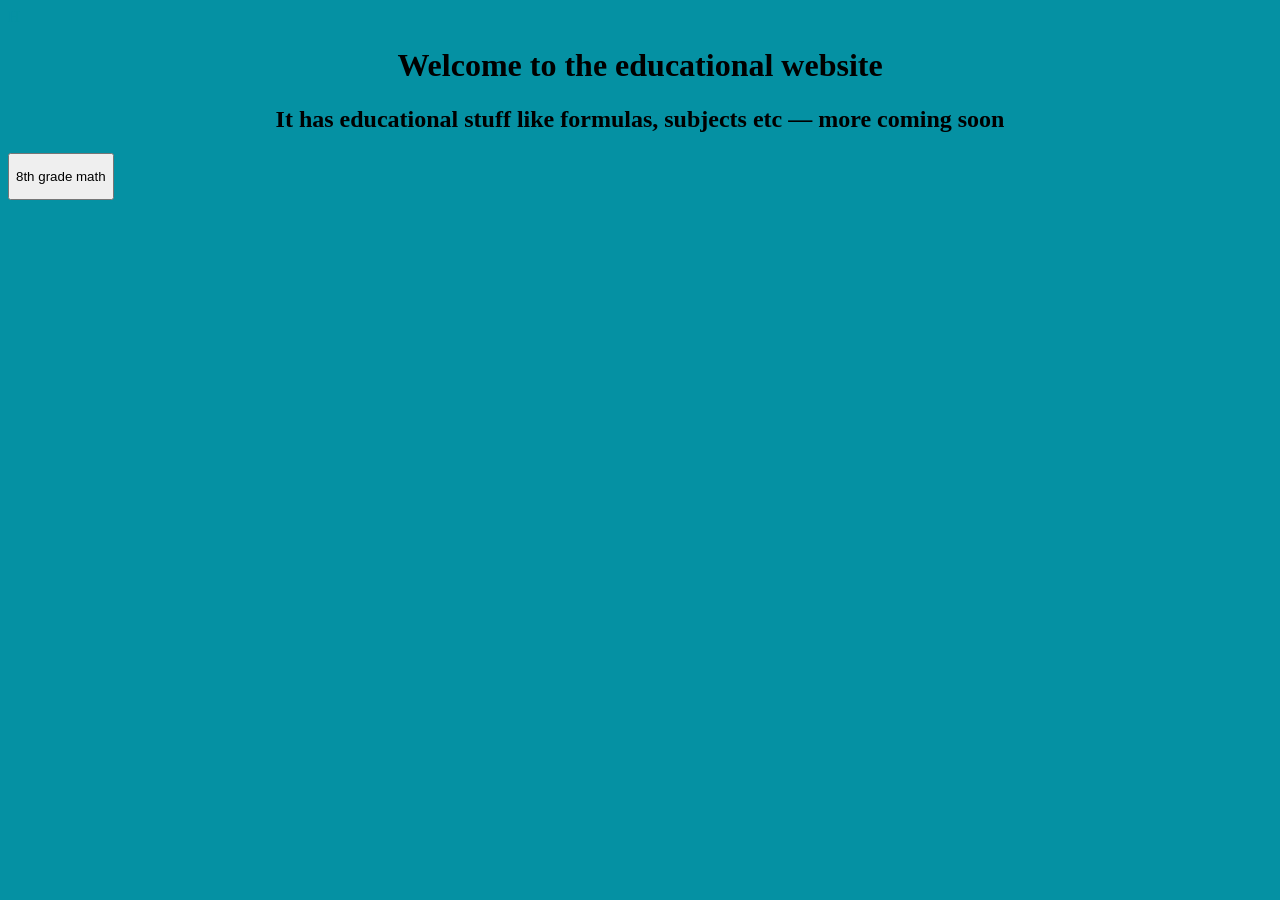
<file: index.html>
<html>
  <head>
    <link rel="stylesheet" href="style.css">
  </head>
  <body>
    <!-- Clean hidden link -->
    <a class="hide" href="englishWIP.html">H</a>

    <h1 class="center">Welcome to the educational website</h1>
    <h2 class="center">It has educational stuff like formulas, subjects etc — more coming soon</h2>
    <h3 class="center"></h3>

    <a href="math.html">
      <button><p>8th grade math</p></button>
    </a>
  </body>
</html>
</file>
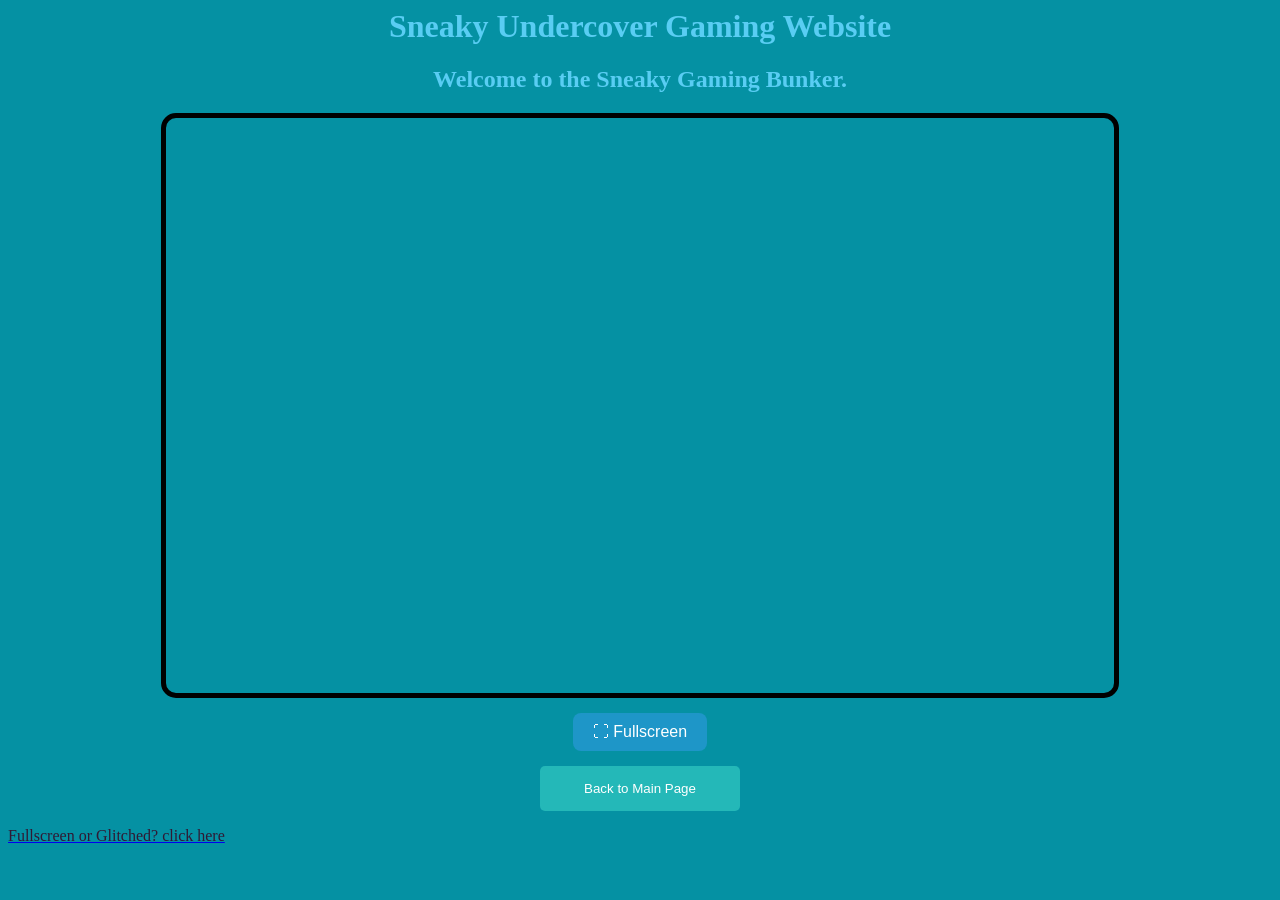
<file: englishWIP.html>
<html>
<head>
    <link rel="stylesheet" href="style.css">
    <title>Hidden English Learning (WIP)</title>
    <link rel="icon" type="image/png" href="favicon.png">
</head>

<style>
    iframe {
        align-items: center;
        border: 5px solid black;
        border-radius: 15px;
        display: block;
        margin-left: auto;
        margin-right: auto;
        width: 75%;
        height: 65%;
    }

    .CenterColor {
        text-align: center;
        color: rgb(89, 205, 243);
    }

    body {
        background-color: rgb(5, 145, 163);
        
    }

    #BackButton {
        display: flex;
        flex-direction: column;
        align-items: center;
        justify-content: center;
        margin: 10px auto;
        padding: 15px 20px;
        color: white;
        text-align: center;
        border: none;
        border-radius: 5px;
        cursor: pointer;
        transition: background-color 0.3s;
        max-width: 200px;
        width: 100%;
        background-color: rgb(36, 184, 184);
    }

    #FullscreenButton {
        display: block;
        margin: 15px auto;
        padding: 10px 20px;
        background-color: rgb(30, 150, 200);
        color: white;
        border: none;
        border-radius: 8px;
        cursor: pointer;
        font-size: 16px;
        transition: background-color 0.3s;
    }

    #FullscreenButton:hover {
        background-color: rgb(20, 120, 170);
    }

    .color {
        color: rgb(48, 25, 52);
    }

</style>

<body>
<link rel="stylesheet" href="style.css">


<h1 class="CenterColor">Sneaky Undercover Gaming Website</h1>
<h2 class="CenterColor">Welcome to the Sneaky Gaming Bunker.</h2>

<iframe id="gameframe" title="bitlife" width="70%" height="65%" src="https://learnformulasmathandwaymore.github.io/EnglishWIP/"></iframe>

<button id="FullscreenButton">⛶ Fullscreen</button>

<button id="BackButton" onclick="window.location.href='../eductional'">Back to Main Page</button>

<a href="https://learnformulasmathandwaymore.github.io/EnglishWIP/" target="_blank">
    <p class="color">Fullscreen or Glitched? click here</p>
</a>


<script>
    const iframe = document.getElementById("gameframe");
    const fsButton = document.getElementById("FullscreenButton");

    fsButton.onclick = () => {
        if (iframe.requestFullscreen) iframe.requestFullscreen();
        else if (iframe.webkitRequestFullscreen) iframe.webkitRequestFullscreen();
        else if (iframe.msRequestFullscreen) iframe.msRequestFullscreen();
    };
</script>

</body>
</html>

</body>
</html>
</file>
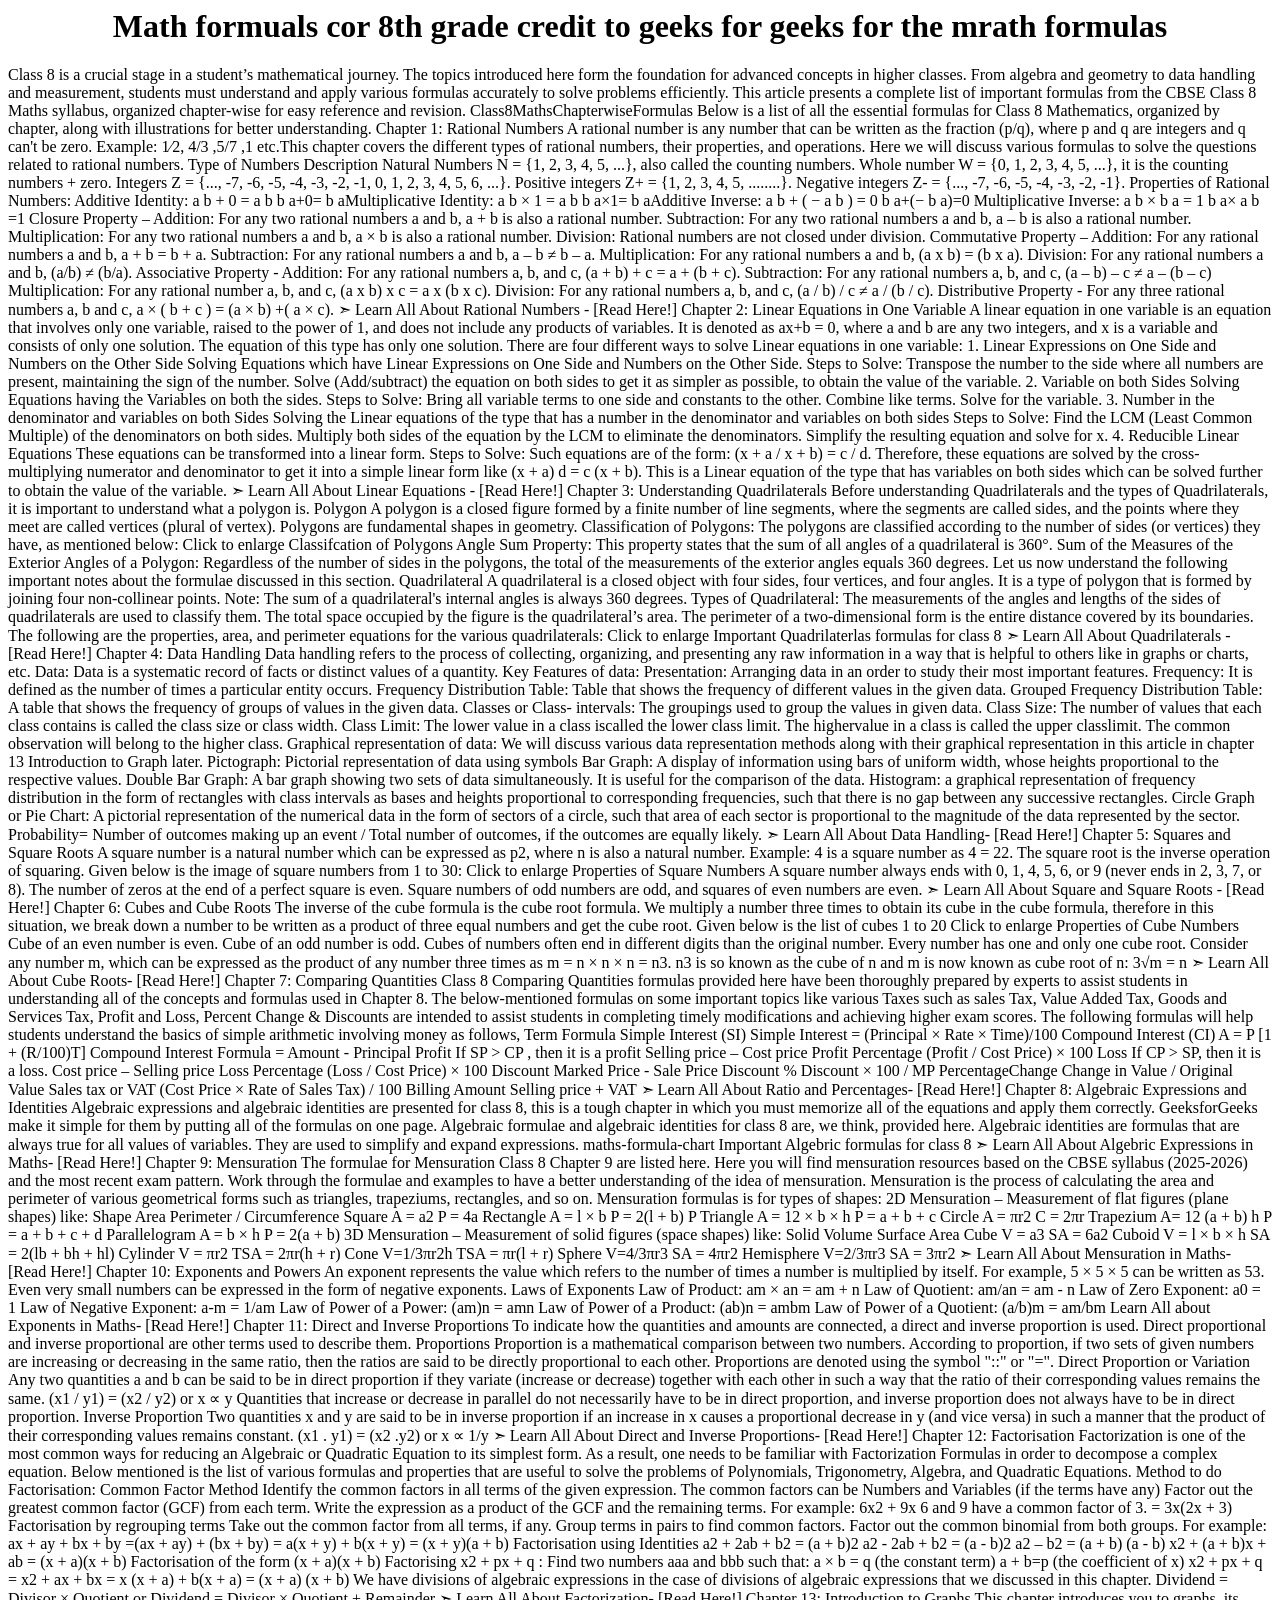
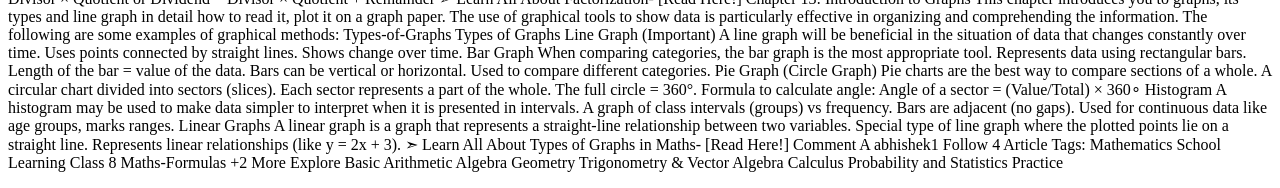
<file: math.html>
<html>
  <body>
    <center> <h1> Math formuals cor 8th grade credit to geeks for geeks for the mrath formulas </h1></center>
    <p> Class 8 is a crucial stage in a student’s mathematical journey. The topics introduced here form the foundation for advanced concepts in higher classes. From algebra and geometry to data handling and measurement, students must understand and apply various formulas accurately to solve problems efficiently. This article presents a complete list of important formulas from the CBSE Class 8 Maths syllabus, organized chapter-wise for easy reference and revision.

Class8MathsChapterwiseFormulas
Below is a list of all the essential formulas for Class 8 Mathematics, organized by chapter, along with illustrations for better understanding.

Chapter 1: Rational Numbers
A rational number is any number that can be written as the fraction (p/q), where p and q are integers and q can't be zero. Example: 1⁄2, 4/3 ,5/7 ,1 etc.This chapter covers the different types of rational numbers, their properties, and operations.

Here we will discuss various formulas to solve the questions related to rational numbers.

Type of Numbers

Description

Natural Numbers

N = {1, 2, 3, 4, 5, ...}, also called the counting numbers.

Whole number

W = {0, 1, 2, 3, 4, 5, ...}, it is the counting numbers + zero.

Integers

Z = {..., -7, -6, -5, -4, -3, -2, -1, 0, 1, 2, 3, 4, 5, 6, ...}.

Positive integers

Z+ = {1, 2, 3, 4, 5, ........}.

Negative integers

Z- = {..., -7, -6, -5, -4, -3, -2, -1}.

Properties of Rational Numbers:

Additive Identity: 
a
b
+
0
=
a
b
b
a
​	
 +0= 
b
a
​	
 
Multiplicative Identity: 
a
b
×
1
=
a
b
b
a
​	
 ×1= 
b
a
​	
 
Additive Inverse: 
a
b
+
(
−
a
b
)
=
0
b
a
​	
 +(− 
b
a
​	
 )=0
Multiplicative Inverse: 
a
b
×
b
a
=
1
b
a
​	
 × 
a
b
​	
 =1
Closure Property –

Addition: For any two rational numbers a and b, a + b is also a rational number.
Subtraction: For any two rational numbers a and b, a – b is also a rational number.
Multiplication: For any two rational numbers a and b, a × b is also a rational number.
Division: Rational numbers are not closed under division.
Commutative Property –

Addition: For any rational numbers a and b, a + b = b + a.
Subtraction: For any rational numbers a and b, a – b ≠ b – a.
Multiplication: For any rational numbers a and b, (a x b) = (b x a).
Division: For any rational numbers a and b, (a/b) ≠ (b/a).
Associative Property -

 Addition: For any rational numbers a, b, and c, (a + b) + c = a + (b + c).
Subtraction: For any rational numbers a, b, and c, (a – b) – c ≠ a – (b – c)
Multiplication: For any rational number a, b, and c, (a x b) x c = a x (b x c).
Division: For any rational numbers a, b, and c, (a / b) / c ≠ a / (b / c).
Distributive Property -

For any three rational numbers a, b and c, a × ( b + c ) = (a × b) +( a × c).
➣ Learn All About Rational Numbers - [Read Here!]
Chapter 2: Linear Equations in One Variable
A linear equation in one variable is an equation that involves only one variable, raised to the power of 1, and does not include any products of variables. It is denoted as ax+b = 0, where a and b are any two integers, and x is a variable and consists of only one solution. The equation of this type has only one solution.

There are four different ways to solve Linear equations in one variable:

1. Linear Expressions on One Side and Numbers on the Other Side

Solving Equations which have Linear Expressions on One Side and Numbers on the Other Side.

Steps to Solve:

Transpose the number to the side where all numbers are present, maintaining the sign of the number.
Solve (Add/subtract) the equation on both sides to get it as simpler as possible, to obtain the value of the variable.
2. Variable on both Sides

Solving Equations having the Variables on both the sides.

Steps to Solve:

Bring all variable terms to one side and constants to the other.
Combine like terms.
Solve for the variable.
3. Number in the denominator and variables on both Sides

Solving the Linear equations of the type that has a number in the denominator and variables on both sides

Steps to Solve:

Find the LCM (Least Common Multiple) of the denominators on both sides.
Multiply both sides of the equation by the LCM to eliminate the denominators.
Simplify the resulting equation and solve for x.
4. Reducible Linear Equations

These equations can be transformed into a linear form.

Steps to Solve:

Such equations are of the form: (x + a / x + b) = c / d.
Therefore, these equations are solved by the cross-multiplying numerator and denominator to get it into a simple linear form like (x + a) d = c (x + b). 
This is a Linear equation of the type that has variables on both sides which can be solved further to obtain the value of the variable.
➣ Learn All About Linear Equations - [Read Here!]
Chapter 3: Understanding Quadrilaterals
Before understanding Quadrilaterals and the types of Quadrilaterals, it is important to understand what a polygon is.

Polygon

A polygon is a closed figure formed by a finite number of line segments, where the segments are called sides, and the points where they meet are called vertices (plural of vertex). Polygons are fundamental shapes in geometry.
Classification of Polygons: The polygons are classified according to the number of sides (or vertices) they have, as mentioned below:

Click to enlarge
Classifcation of Polygons
Angle Sum Property: This property states that the sum of all angles of a quadrilateral is 360°.
Sum of the Measures of the Exterior Angles of a Polygon: Regardless of the number of sides in the polygons, the total of the measurements of the exterior angles equals 360 degrees.
Let us now understand the following important notes about the formulae discussed in this section.

Quadrilateral

A quadrilateral is a closed object with four sides, four vertices, and four angles. It is a type of polygon that is formed by joining four non-collinear points. 
Note: The sum of a quadrilateral's internal angles is always 360 degrees.

Types of Quadrilateral: The measurements of the angles and lengths of the sides of quadrilaterals are used to classify them.

The total space occupied by the figure is the quadrilateral’s area.
The perimeter of a two-dimensional form is the entire distance covered by its boundaries.
The following are the properties, area, and perimeter equations for the various quadrilaterals:

Click to enlarge
Important Quadrilaterlas formulas for class 8
➣ Learn All About Quadrilaterals - [Read Here!]
Chapter 4: Data Handling
Data handling refers to the process of collecting, organizing, and presenting any raw information in a way that is helpful to others like in graphs or charts, etc.

Data: Data is a systematic record of facts or distinct values of a quantity.

Key Features of data:

Presentation: Arranging data in an order to study their most important features.

Frequency: It is defined as the number of times a particular entity occurs.

Frequency Distribution Table: Table that shows the frequency of different values in the given data.

Grouped Frequency Distribution Table: A table that shows the frequency of groups of values in the given data.

Classes or Class- intervals: The groupings used to group the values in given data.

Class Size: The number of values that each class contains is called the class size or class width. 

Class Limit:

The lower value in a class iscalled the lower class limit. 
The highervalue in a class is called the upper classlimit.
The common observation will belong to the higher class.
Graphical representation of data:

We will discuss various data representation methods along with their graphical representation in this article in chapter 13 Introduction to Graph later.

Pictograph: Pictorial representation of data using symbols
Bar Graph: A display of information using bars of uniform width, whose heights proportional to the respective values.
Double Bar Graph: A bar graph showing two sets of data simultaneously. It is useful for the comparison of the data.
Histogram: a graphical representation of frequency distribution in the form of rectangles with class intervals as bases and heights proportional to corresponding frequencies, such that there is no gap between any successive rectangles.
Circle Graph or Pie Chart: A pictorial representation of the numerical data in the form of sectors of a circle, such that area of each sector is proportional to the magnitude of the data represented by the sector.
Probability= Number of outcomes making up an event / Total number of outcomes, if the outcomes are equally likely.
➣ Learn All About Data Handling- [Read Here!]
Chapter 5: Squares and Square Roots
A square number is a natural number which can be expressed as p2, where n is also a natural number.
Example: 4 is a square number as 4 = 22. The square root is the inverse operation of squaring. 
Given below is the image of square numbers from 1 to 30:

Click to enlarge
Properties of Square Numbers

A square number always ends with 0, 1, 4, 5, 6, or 9 (never ends in 2, 3, 7, or 8).
The number of zeros at the end of a perfect square is even.
Square numbers of odd numbers are odd, and squares of even numbers are even.
➣ Learn All About Square and Square Roots - [Read Here!]
Chapter 6: Cubes and Cube Roots
The inverse of the cube formula is the cube root formula. We multiply a number three times to obtain its cube in the cube formula, therefore in this situation, we break down a number to be written as a product of three equal numbers and get the cube root.

Given below is the list of cubes 1 to 20

Click to enlarge
Properties of Cube Numbers

Cube of an even number is even.
Cube of an odd number is odd.
Cubes of numbers often end in different digits than the original number.
Every number has one and only one cube root.
Consider any number m, which can be expressed as the product of any number three times as m = n × n × n = n3. n3 is so known as the cube of n and m is now known as cube root of n: 3√m = n
➣ Learn All About Cube Roots- [Read Here!]
Chapter 7: Comparing Quantities
Class 8 Comparing Quantities formulas provided here have been thoroughly prepared by experts to assist students in understanding all of the concepts and formulas used in Chapter 8.

The below-mentioned formulas on some important topics like various Taxes such as sales Tax, Value Added Tax, Goods and Services Tax, Profit and Loss, Percent Change & Discounts are intended to assist students in completing timely modifications and achieving higher exam scores. 

The following formulas will help students understand the basics of simple arithmetic involving money as follows,

Term

Formula

Simple Interest (SI)

Simple Interest = (Principal × Rate × Time)/100

Compound Interest (CI)

A = P [1 + (R/100)T]
Compound Interest Formula = Amount - Principal

Profit
If SP > CP , then it is a profit

Selling price – Cost price

Profit Percentage

(Profit / Cost Price) × 100

Loss
If CP > SP, then it is a loss.

Cost price – Selling price

Loss Percentage

(Loss / Cost Price) × 100

Discount

Marked Price - Sale Price

Discount %

Discount × 100 / MP

PercentageChange

Change in Value / Original Value

Sales tax or VAT

(Cost Price × Rate of Sales Tax) / 100

Billing Amount

Selling price + VAT

➣ Learn All About Ratio and Percentages- [Read Here!]
Chapter 8: Algebraic Expressions and Identities 
Algebraic expressions and algebraic identities are presented for class 8, this is a tough chapter in which you must memorize all of the equations and apply them correctly. GeeksforGeeks make it simple for them by putting all of the formulas on one page. Algebraic formulae and algebraic identities for class 8 are, we think, provided here. 

Algebraic identities are formulas that are always true for all values of variables. They are used to simplify and expand expressions.

maths-formula-chart
Important Algebric formulas for class 8
➣ Learn All About Algebric Expressions in Maths- [Read Here!]
Chapter 9: Mensuration
The formulae for Mensuration Class 8 Chapter 9 are listed here. Here you will find mensuration resources based on the CBSE syllabus (2025-2026) and the most recent exam pattern. Work through the formulae and examples to have a better understanding of the idea of mensuration. Mensuration is the process of calculating the area and perimeter of various geometrical forms such as triangles, trapeziums, rectangles, and so on. 

Mensuration formulas is for types of shapes:

2D Mensuration – Measurement of flat figures (plane shapes) like:

Shape	Area	Perimeter / Circumference
Square	A = a2	P = 4a
Rectangle	A = l × b	P = 2(l + b) P
Triangle	A = 12 × b × h	P = a + b + c
Circle	A = πr2	C = 2πr
Trapezium	A= 12 (a + b) h	P = a + b + c + d
Parallelogram	A = b × h	P = 2(a + b)
3D Mensuration – Measurement of solid figures (space shapes) like:

Solid	Volume	Surface Area
Cube	V = a3	SA = 6a2
Cuboid	V = l × b × h	SA = 2(lb + bh + hl)
Cylinder	V = πr2	TSA = 2πr(h + r)
Cone	V=1/3πr2h	TSA = πr(l + r)
Sphere	V=4/3πr3	SA = 4πr2
Hemisphere	V=2/3πr3	SA = 3πr2
➣ Learn All About Mensuration in Maths- [Read Here!]
Chapter 10: Exponents and Powers
An exponent represents the value which refers to the number of times a number is multiplied by itself. For example, 5 × 5 × 5 can be written as 53. Even very small numbers can be expressed in the form of negative exponents.

Laws of Exponents

Law of Product: am × an = am + n
Law of Quotient: am/an = am - n
Law of Zero Exponent: a0 = 1
Law of Negative Exponent: a-m = 1/am
Law of Power of a Power: (am)n = amn
Law of Power of a Product: (ab)n = ambm
Law of Power of a Quotient: (a/b)m = am/bm
 Learn All about Exponents in Maths- [Read Here!]
Chapter 11: Direct and Inverse Proportions
To indicate how the quantities and amounts are connected, a direct and inverse proportion is used. Direct proportional and inverse proportional are other terms used to describe them. 

Proportions

Proportion is a mathematical comparison between two numbers.  According to proportion, if two sets of given numbers are increasing or decreasing in the same ratio, then the ratios are said to be directly proportional to each other. Proportions are denoted using the symbol  "::" or "=".

Direct Proportion or Variation

Any two quantities a and b can be said to be in direct proportion if they variate (increase or decrease) together with each other in such a way that the ratio of their corresponding values remains the same.

(x1 / y1) =  (x2 / y2)  or x ∝ y
Quantities that increase or decrease in parallel do not necessarily have to be in direct proportion, and inverse proportion does not always have to be in direct proportion.

Inverse Proportion

Two quantities x and y are said to be in inverse proportion if an increase in x causes a proportional decrease in y (and vice versa) in such a manner that the product of their corresponding values remains constant.

(x1 . y1) =  (x2 .y2)  or x ∝ 1/y
➣ Learn All About Direct and Inverse Proportions- [Read Here!]
Chapter 12: Factorisation 
Factorization is one of the most common ways for reducing an Algebraic or Quadratic Equation to its simplest form. As a result, one needs to be familiar with Factorization Formulas in order to decompose a complex equation. Below mentioned is the list of various formulas and properties that are useful to solve the problems of Polynomials, Trigonometry, Algebra, and Quadratic Equations. 

Method to do Factorisation:

Common Factor Method

Identify the common factors in all terms of the given expression. The common factors can be Numbers and Variables (if the terms have any)
Factor out the greatest common factor (GCF) from each term.
Write the expression as a product of the GCF and the remaining terms.
For example:

6x2 + 9x
6 and 9 have a common factor of 3.
= 3x(2x + 3)
Factorisation by regrouping terms

Take out the common factor from all terms, if any.
Group terms in pairs to find common factors.
Factor out the common binomial from both groups.
For example:

ax + ay + bx + by
=(ax + ay) + (bx + by)
= a(x + y) + b(x + y)
= (x + y)(a + b)
Factorisation using Identities

a2 + 2ab + b2 = (a + b)2
a2 - 2ab + b2 = (a - b)2
a2 – b2 = (a + b) (a - b)
x2 + (a + b)x + ab = (x + a)(x + b)
Factorisation of the form (x + a)(x + b)

Factorising x2 + px + q :
Find two numbers aaa and bbb such that:

a × b = q (the constant term)
a + b=p (the coefficient of x)
x2 + px + q = x2 + ax + bx = x (x + a) + b(x + a) = (x + a) (x + b)
We have divisions of algebraic expressions in the case of divisions of algebraic expressions that we discussed in this chapter.

Dividend = Divisor × Quotient
or
Dividend = Divisor × Quotient + Remainder
➣ Learn All About Factorization- [Read Here!]
Chapter 13: Introduction to Graphs
This chapter introduces you to graphs, its types and line graph in detail how to read it, plot it on a graph paper. The use of graphical tools to show data is particularly effective in organizing and comprehending the information. The following are some examples of graphical methods:

Types-of-Graphs
Types of Graphs
Line Graph (Important)

A line graph will be beneficial in the situation of data that changes constantly over time.

Uses points connected by straight lines.
Shows change over time.
Bar Graph

When comparing categories, the bar graph is the most appropriate tool.

Represents data using rectangular bars.
Length of the bar = value of the data.
Bars can be vertical or horizontal.
Used to compare different categories.
Pie Graph (Circle Graph)

Pie charts are the best way to compare sections of a whole.

A circular chart divided into sectors (slices).
Each sector represents a part of the whole.
The full circle = 360°.
Formula to calculate angle:
Angle of a sector = (Value/Total) × 360∘
Histogram

A histogram may be used to make data simpler to interpret when it is presented in intervals.

A graph of class intervals (groups) vs frequency.
Bars are adjacent (no gaps).
Used for continuous data like age groups, marks ranges.
Linear Graphs

A linear graph is a graph that represents a straight-line relationship between two variables.

Special type of line graph where the plotted points lie on a straight line.
Represents linear relationships (like y = 2x + 3).
➣ Learn All About Types of Graphs in Maths- [Read Here!]
Comment
A
abhishek1

Follow

4
Article Tags:
Mathematics
School Learning
Class 8
Maths-Formulas
+2 More
Explore
Basic Arithmetic
Algebra
Geometry
Trigonometry & Vector Algebra
Calculus
Probability and Statistics
Practice
</p>
  </body>
</html>
</file>
<file: style.css>
body {
  background-color: rgb(5, 145, 163); /* Adds color onto the website background */
}

/* Centers text */
.center {
  text-align: center;
}

/* Hidden clickable text */
.hide {
  color: rgb(5, 145, 163);
  text-decoration: none;
  user-select: none;
  cursor: default !important; /* force normal cursor */
}

/* Apply to link and anything inside it, just in case */
a.hide,
a.hide * {
  cursor: default !important;
}

/* Keep it stealthy even on interaction */
.hide:hover,
.hide:active,
.hide:focus {
  outline: none;
  background: none;
  color: rgb(5, 145, 163);   /* <-- matches background so text stays invisible */
  cursor: default !important;
}
</file>
